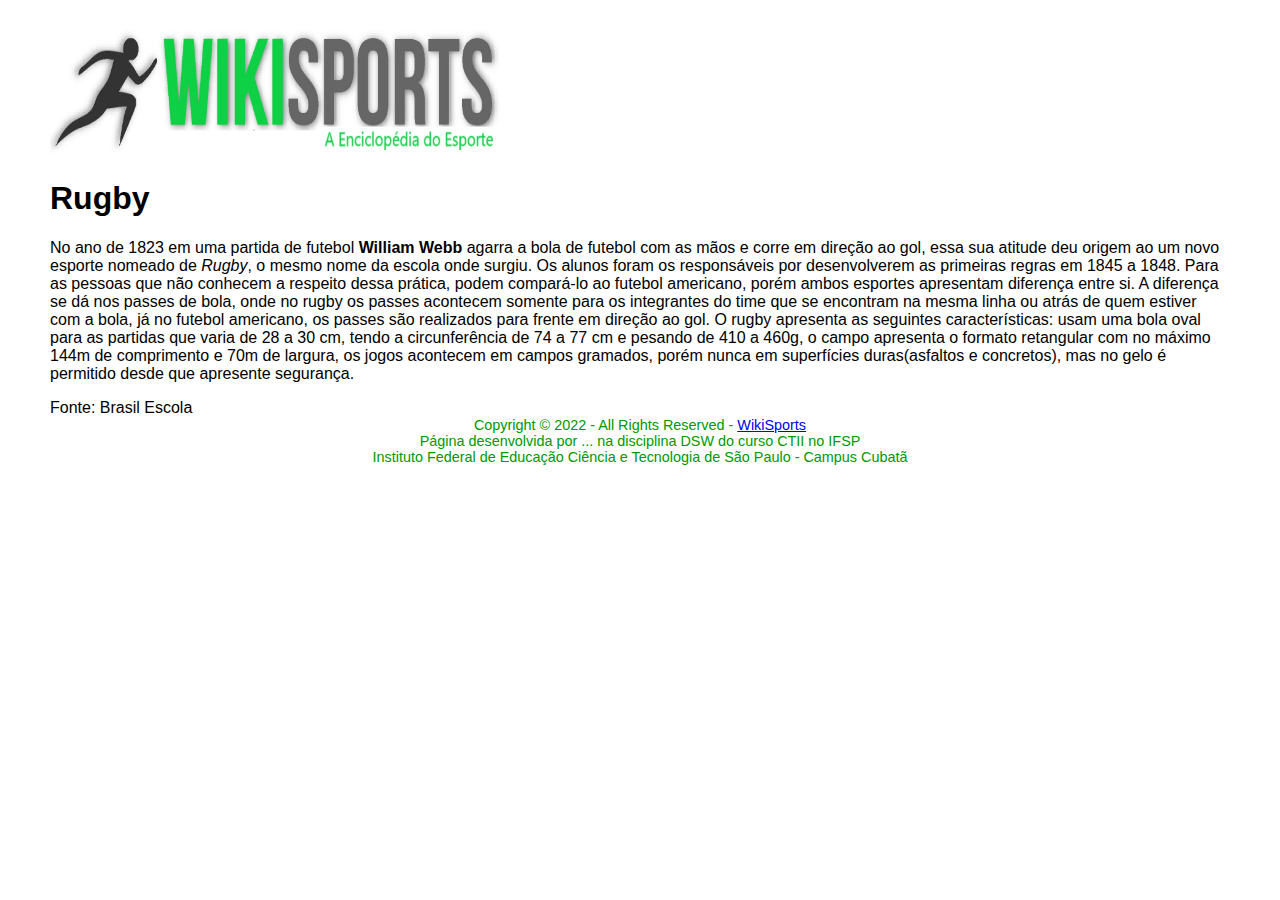
<file: rugby.html>
﻿<!DOCTYPE html>

<html>
    <head>
        <title>Rugby</title>
        <meta charset="utf-8">
        <meta name="viewport" content="width=device-width, initial-scale=1.0">
        <link rel="stylesheet" href="css/estilo.css" type="text/css" media="all">
    </head>
    <body>
    	<header>
        	 <a href="index.html"><img id="logo" src="img/logo_wikisports.png" alt="WikiSports"></a>
       		 <h1>Rugby</h1>
        </header>
        
        <div id="textoprincipal">
        	<p>
            No ano de 1823 em uma partida de futebol <b>William Webb</b> agarra a bola de futebol
            com as mãos e corre em direção ao gol, essa sua atitude deu origem ao um novo esporte       
            nomeado de <i>Rugby</i>, o mesmo nome da escola onde surgiu. Os alunos foram os responsáveis 
            por desenvolverem as primeiras regras em 1845 a 1848.

            Para as pessoas que não conhecem a respeito dessa prática, podem compará-lo ao futebol 
            americano, porém ambos esportes apresentam diferença entre si. A diferença se dá nos passes 
            de bola, onde no rugby os passes acontecem somente para os integrantes do time que se
            encontram  na mesma linha ou atrás de quem estiver com a bola, já no futebol americano, 
            os passes são realizados para frente em direção ao gol.

            O rugby apresenta as seguintes características: usam uma bola oval para as partidas que varia 
            de 28 a 30 cm, tendo a circunferência de 74 a 77 cm e pesando            
            de 410 a 460g, o campo apresenta o formato retangular com no máximo 144m de 
            comprimento e 70m de largura, os jogos acontecem em campos gramados, porém nunca
             em superfícies duras(asfaltos e concretos), mas no gelo é permitido desde 
             que apresente segurança.
        </p>
        </div>
        <p1>Fonte: Brasil Escola</p1>
    </body>
    <footer>
        Copyright &copy; 2022 - All Rights Reserved - <a href="../index.html">WikiSports</a><br>
        Página desenvolvida por ... na disciplina DSW do curso CTII no IFSP<br>
        Instituto Federal de Educação Ciência e Tecnologia de São Paulo - Campus Cubatã     
    </footer>
</html>
</file>
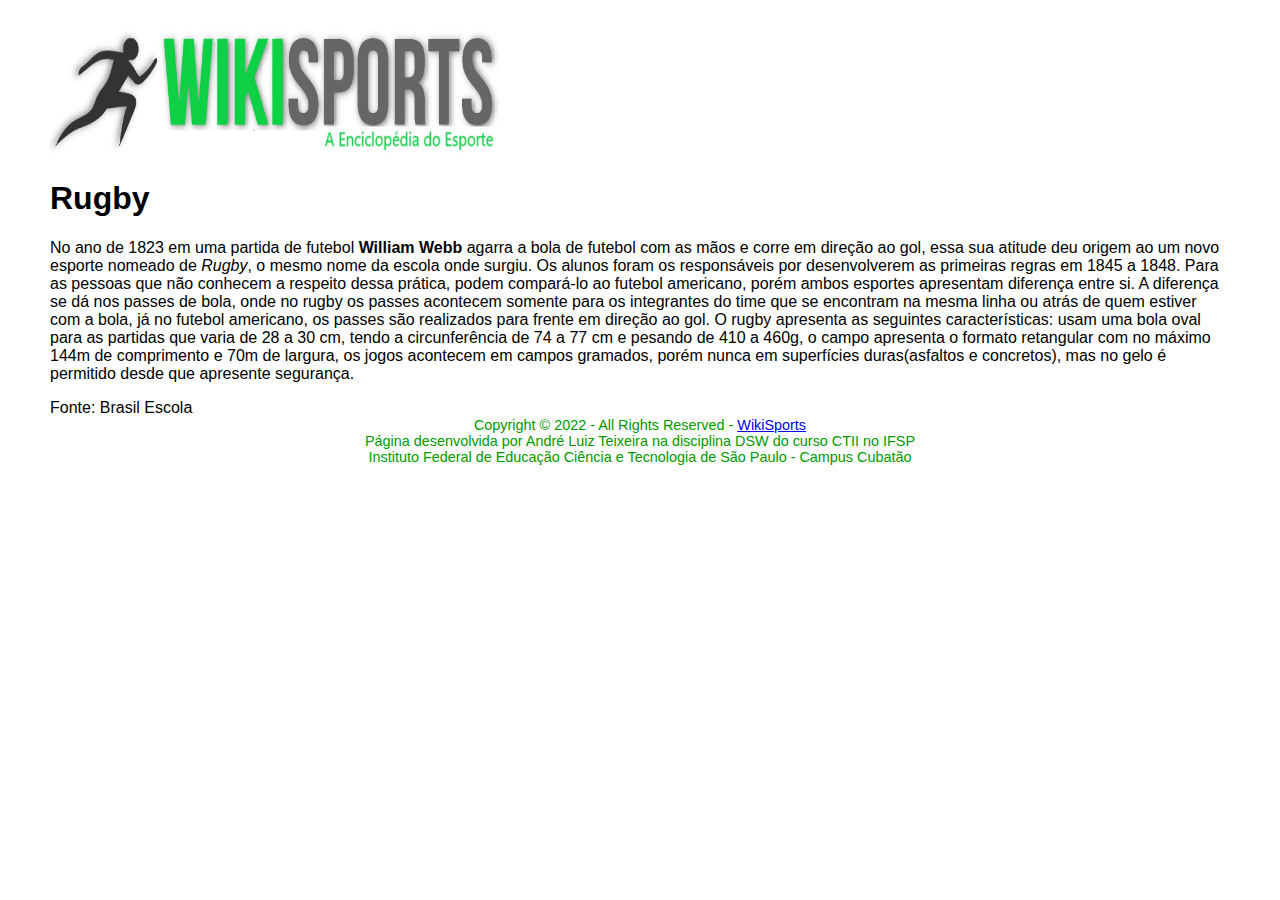
<file: rugby_destaques.html>
﻿<!DOCTYPE html>

<html>
    <head>
        <title>Rugby</title>
        <meta charset="utf-8">
        <meta name="viewport" content="width=device-width, initial-scale=1.0">
        <link rel="stylesheet" href="css/estilo.css" type="text/css" media="all">
    </head>
    <body>
    	<header>
        	 <a href="index.html"><img id="logo" src="img/logo_wikisports.png" alt="WikiSports"></a>
       		 <h1>Rugby</h1>
        </header>
        
        <div id="textoprincipal">
        	<p>
            No ano de 1823 em uma partida de futebol <b>William Webb</b> agarra a bola de futebol
            com as mãos e corre em direção ao gol, essa sua atitude deu origem ao um novo esporte       
            nomeado de <i>Rugby</i>, o mesmo nome da escola onde surgiu. Os alunos foram os responsáveis 
            por desenvolverem as primeiras regras em 1845 a 1848.

            Para as pessoas que não conhecem a respeito dessa prática, podem compará-lo ao futebol 
            americano, porém ambos esportes apresentam diferença entre si. A diferença se dá nos passes 
            de bola, onde no rugby os passes acontecem somente para os integrantes do time que se
            encontram  na mesma linha ou atrás de quem estiver com a bola, já no futebol americano, 
            os passes são realizados para frente em direção ao gol.

            O rugby apresenta as seguintes características: usam uma bola oval para as partidas que varia 
            de 28 a 30 cm, tendo a circunferência de 74 a 77 cm e pesando            
            de 410 a 460g, o campo apresenta o formato retangular com no máximo 144m de 
            comprimento e 70m de largura, os jogos acontecem em campos gramados, porém nunca
             em superfícies duras(asfaltos e concretos), mas no gelo é permitido desde 
             que apresente segurança.
        </p>
        </div>
        <p1>Fonte: Brasil Escola</p1>
    </body>
    <footer>
        Copyright &copy; 2022 - All Rights Reserved - <a href="../index.html">WikiSports</a><br>
        Página desenvolvida por André Luiz Teixeira na disciplina DSW do curso CTII no IFSP<br>
        Instituto Federal de Educação Ciência e Tecnologia de São Paulo - Campus Cubatão     
    </footer>
</html>
</file>
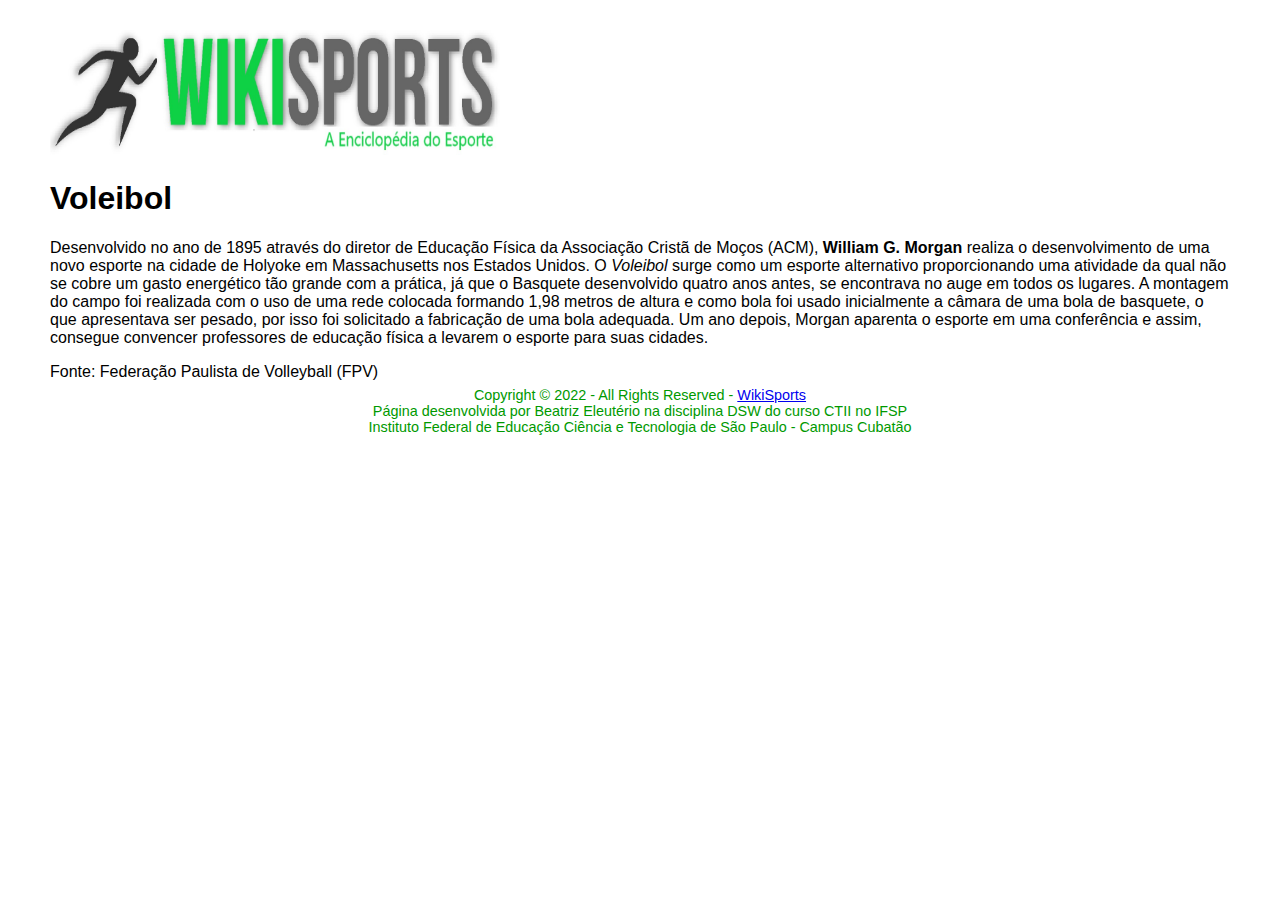
<file: voleibol.html>
﻿<!DOCTYPE html>

<html>
    <head>
        <title>Voleibol</title>
        <meta charset="utf-8">
        <meta name="viewport" content="width=device-width, initial-scale=1.0">
        <link rel="stylesheet" href="css/estilo.css" type="text/css" media="all">       
    </head>
    <body>
    	<header>
        	 <a href="index.html"><img id="logo" src="img/logo_wikisports.png" alt="WikiSports"></a>
       		 <h1>Voleibol</h1>
        </header>
		<div id="textoprincipal">
       		<p>
            Desenvolvido no ano de 1895 através do diretor de Educação Física da Associação
			Cristã de Moços (ACM), <b>William G. Morgan</b> realiza o desenvolvimento de uma 
            novo
  			esporte na cidade de Holyoke em Massachusetts nos Estados Unidos. 
            O <i>Voleibol</i> surge como um esporte alternativo proporcionando uma atividade 
            da qual não se cobre um gasto energético tão grande com a prática, já que
            o Basquete desenvolvido quatro anos antes, se encontrava no auge em todos os 
            lugares. 

            A montagem do campo foi realizada com o uso de uma rede colocada formando 1,98
 			metros de altura e como bola foi usado inicialmente a câmara de uma bola de
			basquete, o que apresentava ser pesado, por isso foi solicitado a fabricação de
            uma bola adequada.

            Um ano depois, Morgan aparenta o esporte em uma conferência e assim, consegue
			convencer professores de educação física a levarem o esporte para suas cidades.
        	</p>
        <p1 align="right">Fonte: Federação Paulista de Volleyball (FPV)</p1>
        </div>
        <div id="links">
        	<table>
            	<tr>
                	<td>
                    	<a href="voleibol_regras.html">
                    </td>
                    <td></td>
                    <td>
                    	<!-- link da confederação brasileira de volei -->
                    </td>
                    <td></td>
                    <td>
                    	<a href="voleibol_destaques.html">
                    </td>
               	</tr>
            </table>
        
    </body>
    <footer>
        Copyright &copy; 2022 - All Rights Reserved - <a href="../index.html">WikiSports</a><br>
        Página desenvolvida por Beatriz Eleutério na disciplina DSW do curso CTII no IFSP<br>
        Instituto Federal de Educação Ciência e Tecnologia de São Paulo - Campus Cubatão    
    </footer>
</html>
</file>
<file: css/estilo.css>
body {
    margin: 30px 50px 0px 50px;
    font-family: Verdana, Arial, sans-serif; 
    background-color: white; 
    color: black
}
footer {
    color:#009900; 
    font-size:90%; 
    text-align:center
}
#logo {
    width: 450px;
    height: 125px;
}
</file>
